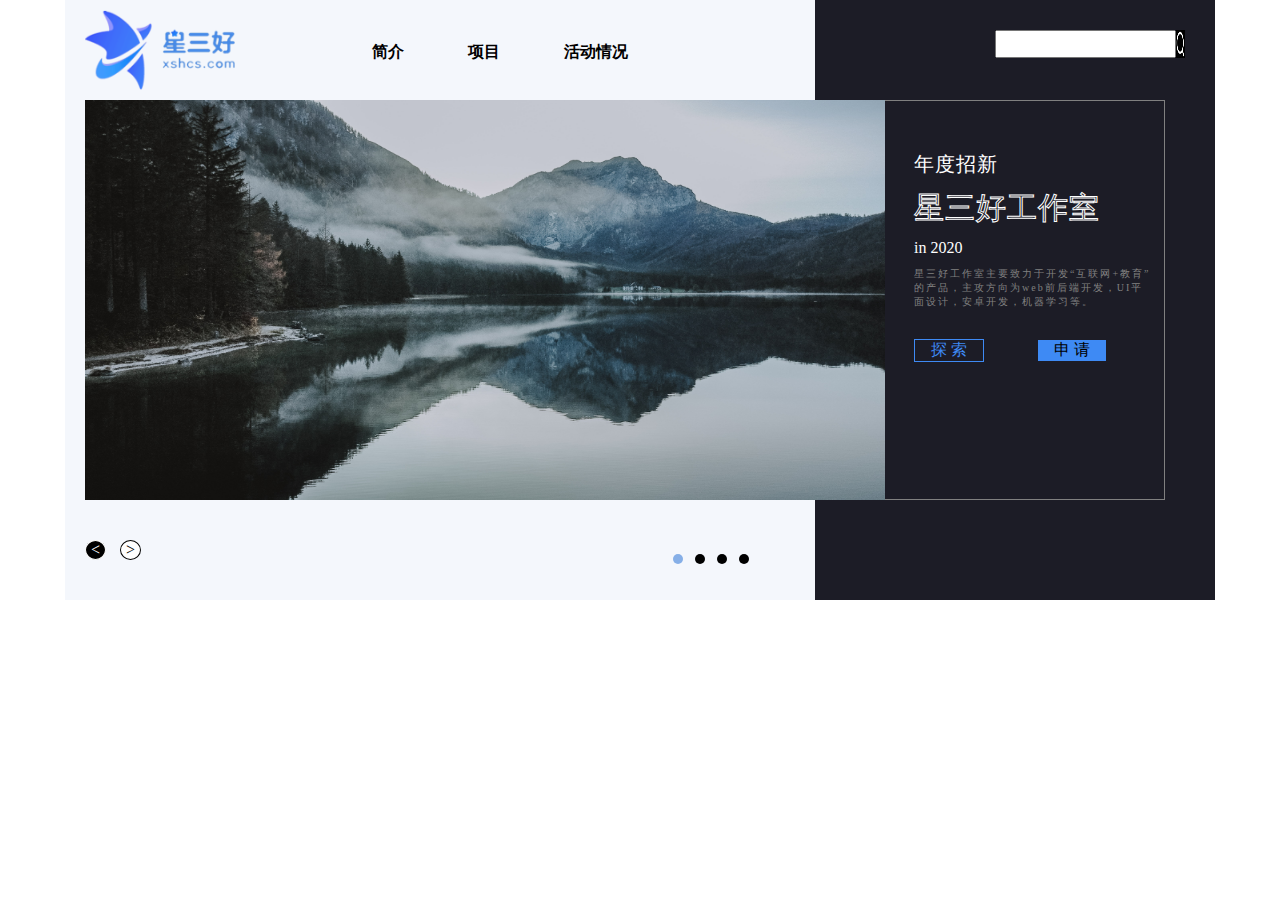
<file: index.html>
<!DOCTYPE html>
<html lang="ch-ZN">

<head>
    <meta charset="UTF-8">
    <meta name="viewport" content="width=device-width, initial-scale=1.0">
    <title>星三好工作室</title>
    <link rel="stylesheet" href="style.css">
</head>

<body>

    <header class="header">
        <div class="logo">
            <a href="index.html"><img src="img/星三好LOGO.png" alt=""></a>
        </div>
        <ul>
            <a href="index2.html">
                <li>简介</li>
            </a>
            <a href="index3.html">
                <li>项目</li>
            </a>
            <a href="index4.html">
                <li>活动情况</li>
            </a>
        </ul>
        <div class="buttons">
            <span class="on"></span>
            <span></span>
            <span></span>
            <span></span>
        </div>
        <a href="javascript:;" class="arrow arrow_left">&lt;</a>
        <a href="javascript:;" class="arrow arrow_right">&gt;</a>
        <div class="container">
            <div class="wrap" style="left: -800px;">
                <img src="img/4.jpg" alt="">
                <img src="img/1.jpg" alt="">
                <img src="img/2.jpg" alt="">
                <img src="img/3.jpg" alt="">
                <img src="img/4.jpg" alt="">
                <img src="img/1.jpg" alt="">
            </div>
        </div>
        <div class="aside">
            <form action="" method="get" class="search">
                <input type="text" id="numb">
                <p id="demo"></p>
                <button type="button" onclick="myFunction()"><img src="img/搜索.png" alt=""></button>
            </form>
            <div class="content">
                <div class="content1">年度招新</div>
                <div class="content2">星三好工作室</div>
                <div class="content3">in 2020</div>
                <div class="content4">星三好工作室主要致力于开发“互联网+教育”
                    的产品，主攻方向为web前后端开发，UI平面设计，安卓开发，机器学习等。
                </div>
                <div class="content5">探 索</div>
                <div class="content6">申 请</div>

            </div>
        </div>
    </header>

    <script src="main.js"></script>
</body>

</html>
</file>
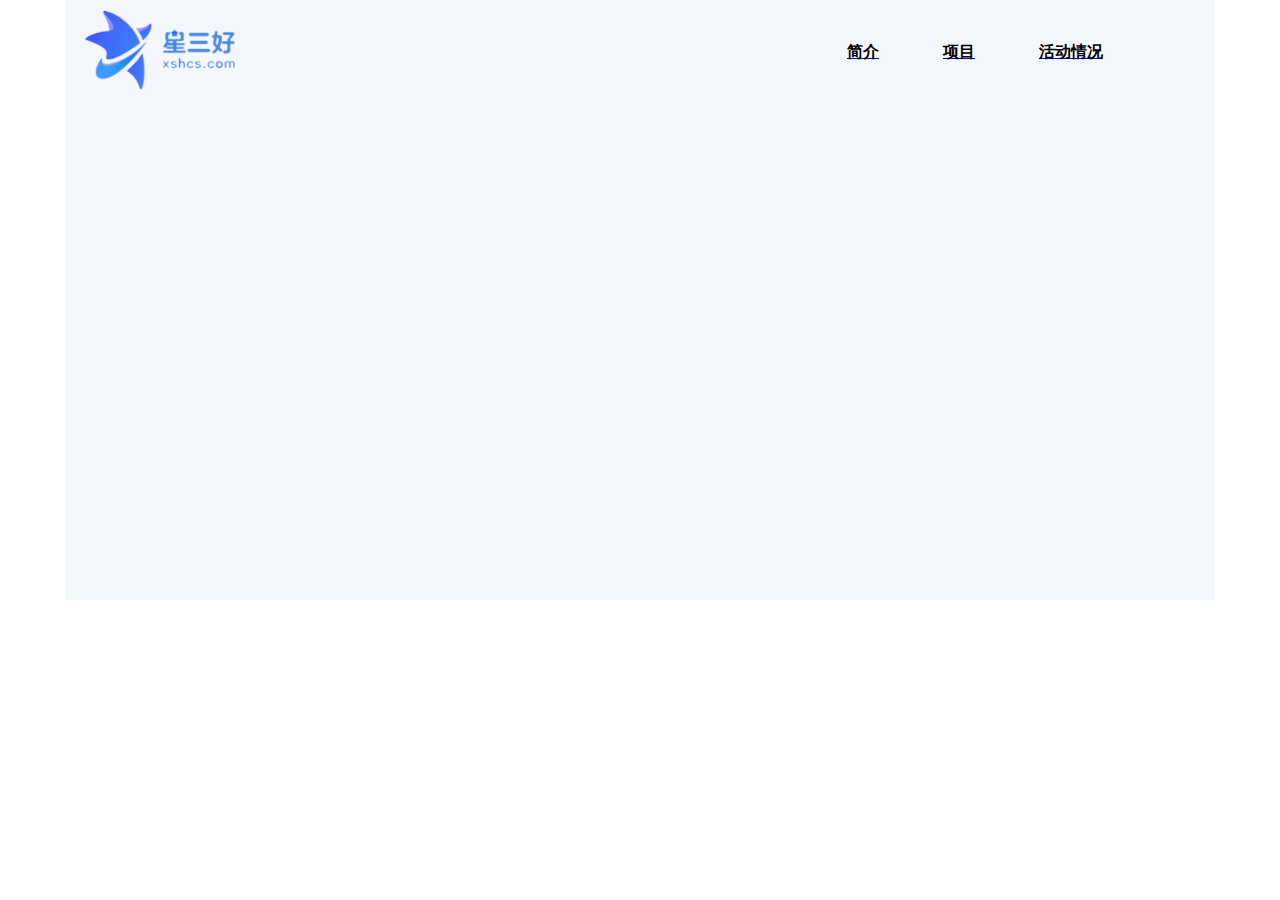
<file: index2.html>
<!DOCTYPE html>
<html lang="ch-ZN">

<head>
    <meta charset="UTF-8">
    <meta name="viewport" content="width=device-width, initial-scale=1.0">
    <title>Document</title>
</head>

<body>
</body>
<div class="header">
    <div class="logo">
        <a href="index.html"><img src="img/星三好LOGO.png" alt=""></a>
    </div>
    <ul>
        <a href="index2.html">
            <li>简介</li>
        </a>
        <a href="index3.html">
            <li>项目</li>
        </a>
        <a href="index4.html">
            <li>活动情况</li>
        </a>
    </ul>
</div>

<style>
    * {
        margin: 0;
        padding: 0;
        box-sizing: border-box;
    }

    ul,
    ol {
        list-style: none;
    }

    img {
        max-width: 100%;
    }

    .header {
        position: relative;
        display: flex;
        justify-content: space-between;
        width: 1150px;
        height: 600px;
        background: #f4f7fc;
        margin: 0 auto 0 auto;
    }

    .logo>a>img {
        height: 80px;
        margin: 10px 10px 10px 20px;
    }

    ul {
        display: flex;
        margin: 10px 80px 20px 20px;
        align-items: flex-start;
    }

    ul>a>li {
        padding: 2em 2em;
        font-weight: bold;
        color: black;
    }

    @media screen and (max-width: 414px) {
        .header {
            position: relative;
            display: flex;
            flex-wrap: wrap;
            justify-content: space-between;
            width: 100vw;
            height: 100vh;
            background: #f4f7fc;
            margin: 0 auto 0 auto;
        }

        .logo>a>img {
            height: 6vh;
            margin: 4vw 16vw 4vw 4vw;
        }

        ul {
            display: flex;
            height: 4vh;
            margin: 4vw 8vw 2vw 2vw;
            align-items: flex-start;
            position: relative;
        }

        ul>a>li {
            padding: 2vw;
            font-weight: lighter;
            color: black;
        }
    }
</style>

</html>
</file>
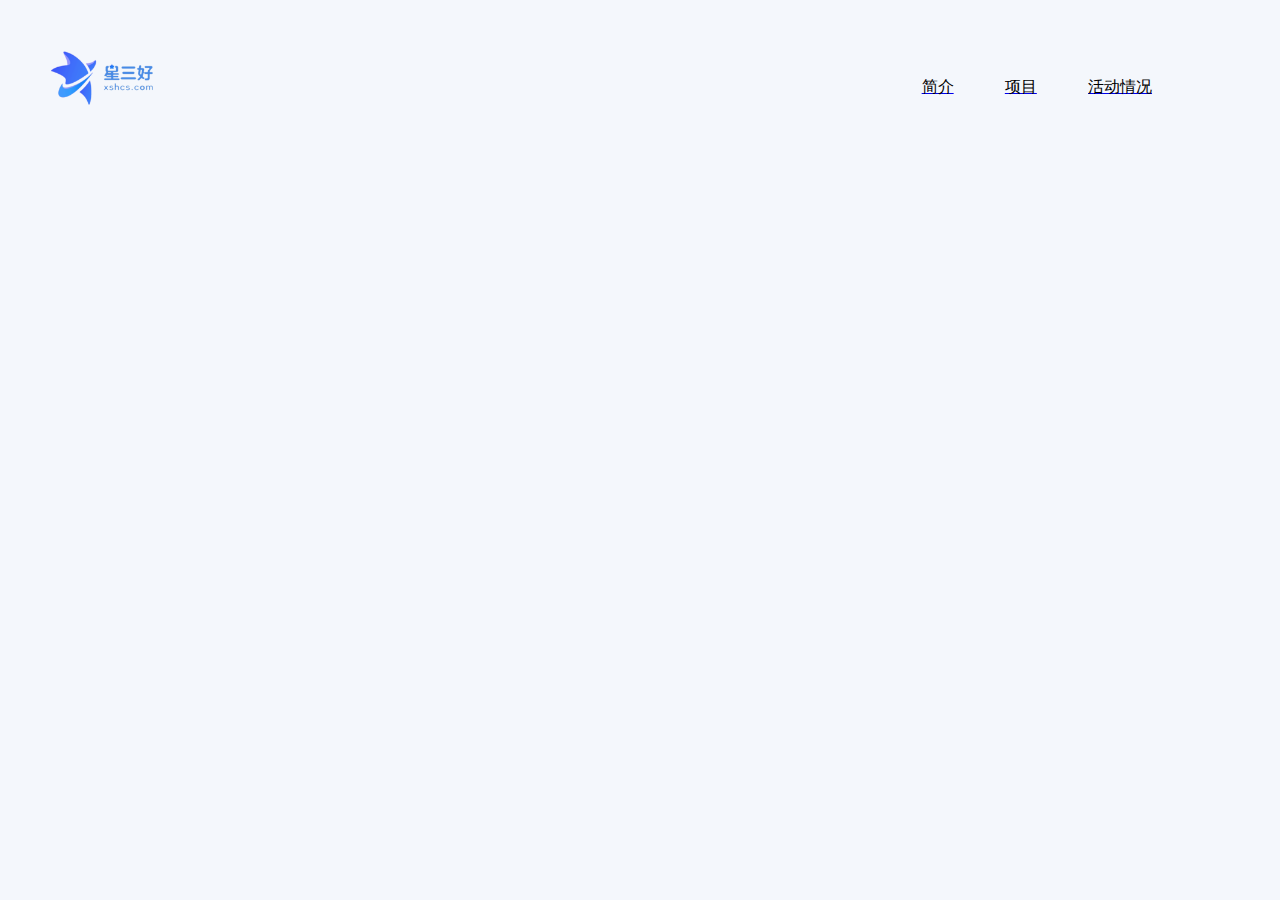
<file: index3.html>
<!DOCTYPE html>
<html lang="ch-ZN">

<head>
    <meta charset="UTF-8">
    <meta name="viewport" content="width=device-width, initial-scale=1.0">
    <title>Document</title>
</head>

<body>
</body>
<div class="header">
    <div class="logo">
        <a href="index.html"><img src="img/星三好LOGO.png" alt=""></a>
    </div>
    <ul>
        <a href="index2.html">
            <li>简介</li>
        </a>
        <a href="index3.html">
            <li>项目</li>
        </a>
        <a href="index4.html">
            <li>活动情况</li>
        </a>
    </ul>
</div>

<style>
    * {
        margin: 0;
        padding: 0;
        box-sizing: border-box;
    }

    ul,
    ol {
        list-style: none;
    }

    img {
        max-width: 100%;
    }

    .header {
        position: relative;
        display: flex;
        justify-content: space-between;
        width: 1150px;
        height: 600px;
        background: #f4f7fc;
        margin: 0 auto 0 auto;
    }

    .logo>a>img {
        height: 80px;
        margin: 10px 10px 10px 20px;
    }

    ul {
        display: flex;
        margin: 10px 80px 20px 20px;
        align-items: flex-start;
    }

    ul>a>li {
        padding: 2em 2em;
        font-weight: bold;
        color: black;
    }

    .header {
        position: relative;
        display: flex;
        flex-wrap: wrap;
        justify-content: space-between;
        width: 100vw;
        height: 100vh;
        background: #f4f7fc;
        margin: 0 auto 0 auto;
    }

    .logo>a>img {
        height: 6vh;
        margin: 4vw 16vw 4vw 4vw;
    }

    ul {
        display: flex;
        height: 4vh;
        margin: 4vw 8vw 2vw 2vw;
        align-items: flex-start;
        position: relative;
    }

    ul>a>li {
        padding: 2vw;
        font-weight: lighter;
        color: black;
    }
</style>

</html>
</file>
<file: style.css>
* {
  margin: 0;
  padding: 0;
  box-sizing: border-box;
}
ul,
ol {
  list-style: none;
}
img {
  max-width: 100%;
}
.header {
  position: relative;
  display: flex;
  justify-content: space-between;
  width: 1150px;
  height: 600px;
  background: #f4f7fc;
  margin: 0 auto 0 auto;
}
.logo > a > img {
  height: 80px;
  margin: 10px 10px 10px 20px;
}
ul {
  display: flex;
  margin: 10px 80px 20px 20px;
  align-items: flex-start;
}
ul > a > li {
  padding: 2em 2em;
  font-weight: bold;
  color: black;
}
.aside {
  width: 400px;
  background-color: #1c1c26;
  color: white;
  display: flex;
  flex-wrap: wrap;
  justify-content: flex-end;
  align-items: flex-start;
  padding: 30px;
}
.search {
  display: flex;
}
input {
  margin-left: 150px;
  height: 28px;
}
.aside > form > button {
  border: none;
}
.aside > form > button > img {
  height: 28px;
  background: black;
  vertical-align: middle;
}
a {
  text-decoration: none;
}
.container {
  position: absolute;
  width: 800px;
  height: 400px;
  overflow: hidden;
  margin-top: 100px;
  margin-left: 20px;
}
.container .wrap {
  position: absolute;
  width: 4800px;
  height: 400px;
  z-index: 1;
}
.container .wrap img {
  float: left;
  width: 800px;
  height: 400px;
}
.buttons {
  position: absolute;
  right: 400px;
  bottom: 40px;
  width: 150px;
  height: 10px;
  z-index: 2;
}
.buttons > span {
  margin-left: 8px;
  display: inline-block;
  width: 10px;
  height: 10px;
  border-radius: 50%;
  background-color: black;
  text-align: center;
  color: white;
  cursor: pointer;
}
.buttons span.on {
  background-color: #86afe7;
}
.arrow_left {
  position: absolute;
  border: 1px solid white;
  bottom: 40px;
  left: 20px;
  color: white;
  padding: 0 5px;
  border-radius: 50%;
  background: black;
}
.arrow_right {
  position: absolute;
  border: 1px solid black;
  bottom: 40px;
  left: 55px;
  color: black;
  padding: 0 5px;
  border-radius: 50%;
  background: white;
}
.content {
  border: 1px solid grey;
  width: 282px;
  height: 400px;
  margin-right: 20px;
  margin-top: -28px;
}
.content1 {
  margin: 50px 0 0 30px;
  font-size: 20px;
  font-weight: 500;
  letter-spacing: 1px;
}
.content2 {
  margin: 10px 0 0 30px;
  font-size: 30px;
  letter-spacing: 1px;
  color: transparent;
  -webkit-text-stroke: 1px white;
}
.content3 {
  margin: 10px 0 0 30px;
}
.content4 {
  margin: 10px 0 0 30px;
  font-size: 10px;
  width: 240px;
  color: grey;
  letter-spacing: 0.2em;
}
.content5 {
  display: inline-block;
  margin: 30px 0 0 30px;
  border: 1px solid #3e8af4;
  color: #3e8af4;
  padding: 0 1em;
}
.content6 {
  display: inline-block;
  margin: 30px 0 0 50px;
  background: #3e8af4;
  color: black;
  padding: 0 1em;
}
@media screen and (max-width: 414px) {
  .header {
    position: relative;
    display: flex;
    flex-wrap: wrap;
    justify-content: space-between;
    width: 100vw;
    height: 100vh;
    background: #f4f7fc;
    margin: 0 auto 0 auto;
  }
  .logo > a > img {
    height: 6vh;
    margin: 4vw 16vw 4vw 4vw;
  }
  ul {
    display: flex;
    height: 4vh;
    margin: 4vw 8vw 2vw 2vw;
    align-items: flex-start;
    position: relative;
  }
  ul > a > li {
    padding: 2vw;
    font-weight: lighter;
    color: black;
  }
  .aside {
    width: 100vw;
    height: 60vh;
    background-color: #1c1c26;
    color: white;
    display: flex;
    flex-wrap: wrap;
    justify-content: flex-end;
    align-items: flex-start;
    padding: 30px;
    margin-top: 28vh;
  }
  input {
    margin-left: 0;
    height: 2vh;
  }
  .aside > form > button {
    border: none;
  }
  .aside > form > button > img {
    height: 2vh;
    background: black;
    vertical-align: middle;
  }
  .search {
    display: flex;
  }
  input {
    height: 3vh;
  }
  .aside > form > button {
    margin-right: 25vw;
    border: none;
  }
  .aside > form > button > img {
    height: 3vh;
    background: black;
    vertical-align: middle;
  }
  a {
    text-decoration: none;
  }
  .container {
    position: absolute;
    width: 100vw;
    height: 30vh;
    overflow: hidden;
    margin-top: 10vh;
    margin-left: 0;
  }
  .content {
    border: none;
    width: 282px;
    height: 400px;
    margin-right: 20px;
    margin-top: -28px;
  }
  .arrow_left {
    position: absolute;
    border: 1px solid white;
    bottom: 55vh;
    left: 2vw;
    color: white;
    padding: 0 5px;
    border-radius: 50%;
    background: black;
  }
  .arrow_right {
    position: absolute;
    border: 1px solid black;
    bottom: 55vh;
    left: 90vw;
    color: black;
    padding: 0 5px;
    border-radius: 50%;
    background: white;
  }
}
</file>
